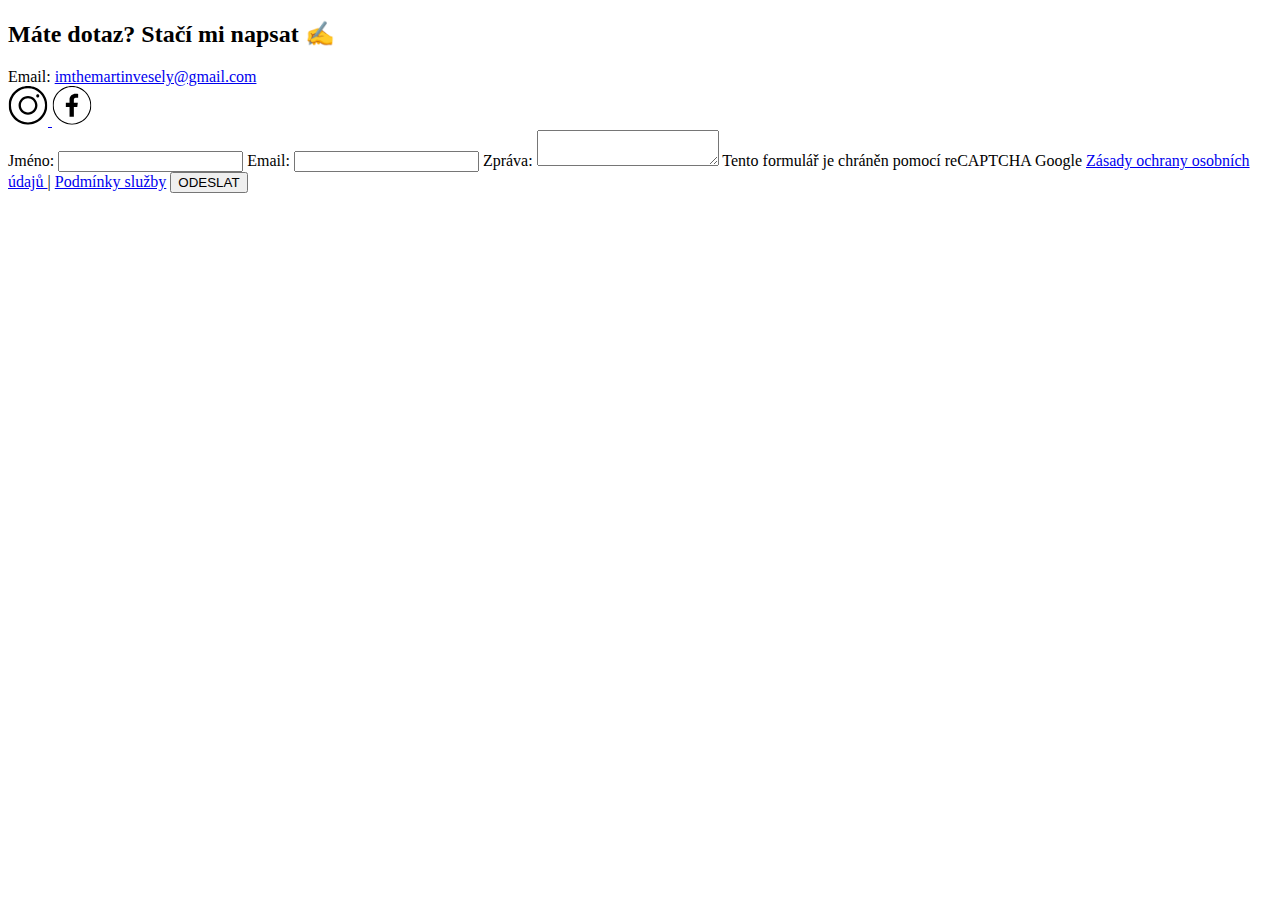
<file: footer.html>
<!DOCTYPE html>
<html lang="cz">
<head>
    <meta charset="UTF-8">
    <meta name="viewport" content="width=device-width, initial-scale=1.0">
    <title>Footer</title>
</head>
<body>
    <footer class="footer">
        <div class="container">
            <h2 class="footer-title section-title"><strong>Máte dotaz?</strong> Stačí mi napsat ✍️</h2>
                <div class="footer-wrap">
                    <div class="footer-contact">
                        <span>Email: <a href="mailto:imthemartinvesely@gmail.com" class="footer-contact__email">
                            imthemartinvesely@gmail.com
                        </a></span>
                            <div class="footer-contact__socials">
                                <a target="_blank" href="https://www.instagram.com/imthemartas/">
                                    <img id="ig-fotter" class="SocialHover socials-icon" src="./img/instagram-icon.svg" alt="Instagram">
                                </a>
                                
                                <a target="_blank" href="https://www.facebook.com/martin.v2005/">
                                    <img id="f-fotter" class="SocialHover socials-icon" src="./img/facebook-icon.svg" alt="Facebook">
                                </a>
                            </div>
                    </div>

                    <div class="footer-form">
                        <form action="https://api.web3forms.com/submit" method="POST" class="form" id="form" autocomplete="off">
                            <input type="hidden" name="access_key" value="cf332940-3817-4578-a7fe-f9d995719c23">
                            <!--Jméno předmětu v emailu-->
                            <input type="hidden" name="from_name" value="Dotaz z MP">

                            <label for="name">Jméno:</label> 
                            <input type="text" name="name" id="name" required autocomplete="off">

                            <label for="email">Email:</label> 
                            <input type="email" name="email" id="email" required autocomplete="off">

                            <label for="message">Zpráva:</label> 
                            <textarea type="text" name="message" id="message" required autocomplete="off"></textarea>

                            <span class="form__secure">
                                Tento formulář je chráněn pomocí reCAPTCHA Google <a target="_blank" href="https://policies.google.com/privacy">
                                    Zásady ochrany osobních údajů
                                </a>
                                | <a target="_blank" href="https://policies.google.com/terms">Podmínky služby</a>
                            </span>
                                <button type="submit" id="form-btn" class="ViewHover button">ODESLAT</button>
                        </form>
                    </div>
                </div>
        </div>
    </footer>
<!--link na soubor v javascriptu pro funkčnost odkazů-->
<script src="./js/footer.js"></script>
</body>
</html>
</file>
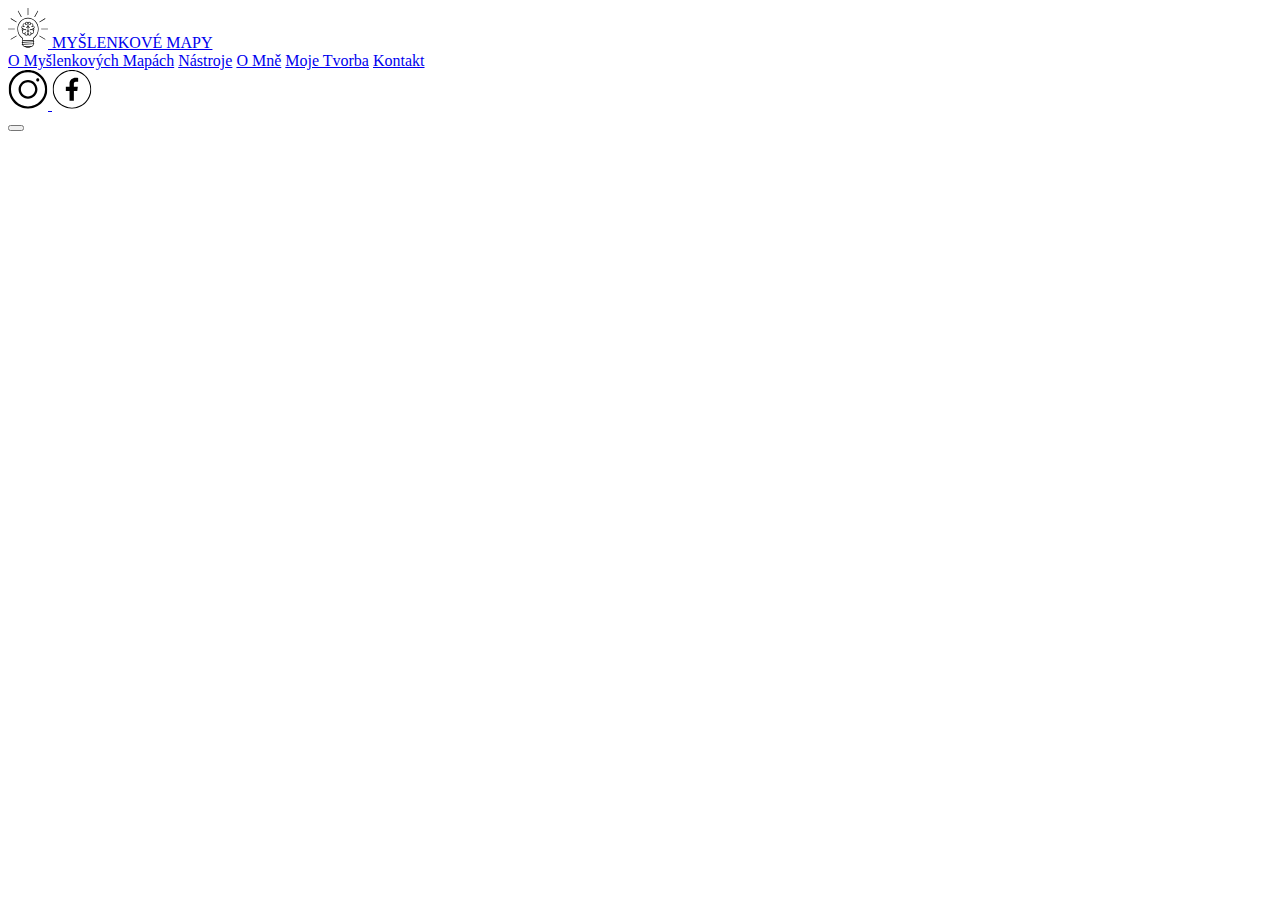
<file: navbar.html>
<!DOCTYPE html>
<html lang="cz">
<head>
    <meta charset="UTF-8">
    <meta name="viewport" content="width=device-width, initial-scale=1.0">
    <title>Navbar</title>
</head>
<body>
    <nav class="navbar">
        <div class="container">
            <div class="navbar-wrap">
                <div class="navbar-logo">
                    <a  href="./index.html">
                        <img src="./img/Logo.svg" alt="Logo">
                        <span>MYŠLENKOVÉ MAPY</span>
                    </a>
                </div>

                <div class="navbar-links">
                    <div class="navbar-text">
                        <a id="Aexplain" href="#" class="NavbarHover" data-section="explain">O Myšlenkových Mapách</a>
                        <a id="Atools" href="#" class="NavbarHover" data-section="tools">Nástroje</a>
                        <a id="Amyself" href="#" class="NavbarHover" data-section="myself">O Mně</a>
                        <a id="Amyprojects" href="#" class="NavbarHover" data-section="myprojects">Moje Tvorba</a>
                        <a id="Afooter" href="#" class="NavbarHover" data-section="footer">Kontakt</a>
                    </div>

                    <div class="navbar-socials">
                        <a target="_blank" href="https://www.instagram.com/imthemartas/">
                            <img id="ig-nav" class="SocialHover socials-icon" src="./img/instagram-icon.svg" alt="Instagram">
                        </a>

                        <a target="_blank" href="https://www.facebook.com/martin.v2005/">
                            <img id="f-nav" class="SocialHover socials-icon" src="./img/facebook-icon.svg" alt="Facebook">
                        </a>
                    </div>
                </div>

                <button class="hamburger">
                    <div class="bar"></div>
                </button>
            </div>
        </div>
    </nav>

    
<!--link na soubor v javascriptu pro funkčnost odkazů-->
<script src="./js/navbar.js"></script>
</body>
</html>
</file>
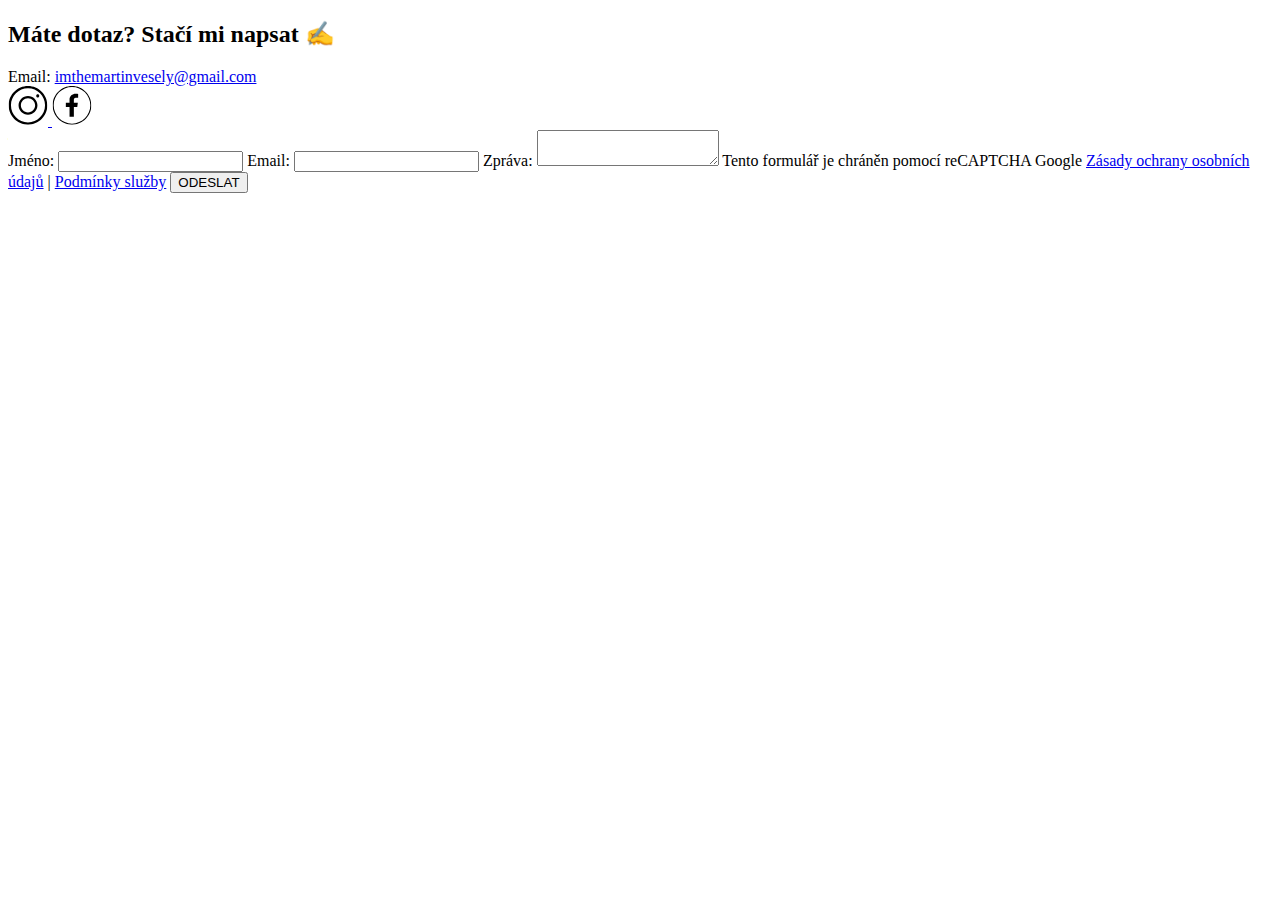
<file: src/footer.html>
<!DOCTYPE html>
<html lang="cz">
<head>
    <meta charset="UTF-8">
    <meta name="viewport" content="width=device-width, initial-scale=1.0">
    <title>Footer</title>
</head>
<body>
    <footer class="footer">
        <div class="container">
            <h2 class="footer-title section-title"><strong>Máte dotaz?</strong> Stačí mi napsat ✍️</h2>
            <div class="footer-wrap">
                <div class="footer-contact">
                    <span>Email: <a href="mailto:imthemartinvesely@gmail.com" class="footer-contact__email">imthemartinvesely@gmail.com</a></span>
                    <div class="footer-contact__socials">
                        <a target="_blank" href="https://www.instagram.com/imthemartas/">
                            <img class="SocialHover socials-icon" src="./img/instagram-icon.svg" alt="Instagram">
                        </a>
                        <a target="_blank" href="https://www.facebook.com/martin.v2005/">
                            <img class="SocialHover socials-icon" src="./img/facebook-icon.svg" alt="Facebook">
                        </a>
                    </div>
                </div>

                <div class="footer-form">
                    <form action="https://api.web3forms.com/submit" method="POST" class="form" id="form" autocomplete="off">
                        <input type="hidden" name="access_key" value="cf332940-3817-4578-a7fe-f9d995719c23">
                        <!--Jméno předmětu v emailu-->
                        <input type="hidden" name="from_name" value="Dotaz z MP">

                        <label for="name">Jméno:</label> 
                        <input type="text" name="name" id="name" required autocomplete="off">

                        <label for="email">Email:</label> 
                        <input type="email" name="email" id="email" required autocomplete="off">

                        <label for="message">Zpráva:</label> 
                        <textarea type="text" name="message" id="message" required></textarea>

                        <span class="form__secure">
                            Tento formulář je chráněn pomocí reCAPTCHA Google <a target="_blank" href="https://policies.google.com/privacy">Zásady ochrany osobních údajů</a>
                             | <a target="_blank" href="https://policies.google.com/terms">Podmínky služby</a>
                        </span>
                            <button type="submit" id="form-btn" class="ViewHover">ODESLAT</button>
                    </form>
                </div>
            </div>
        </div>
    </footer>
</body>
</html>
</file>
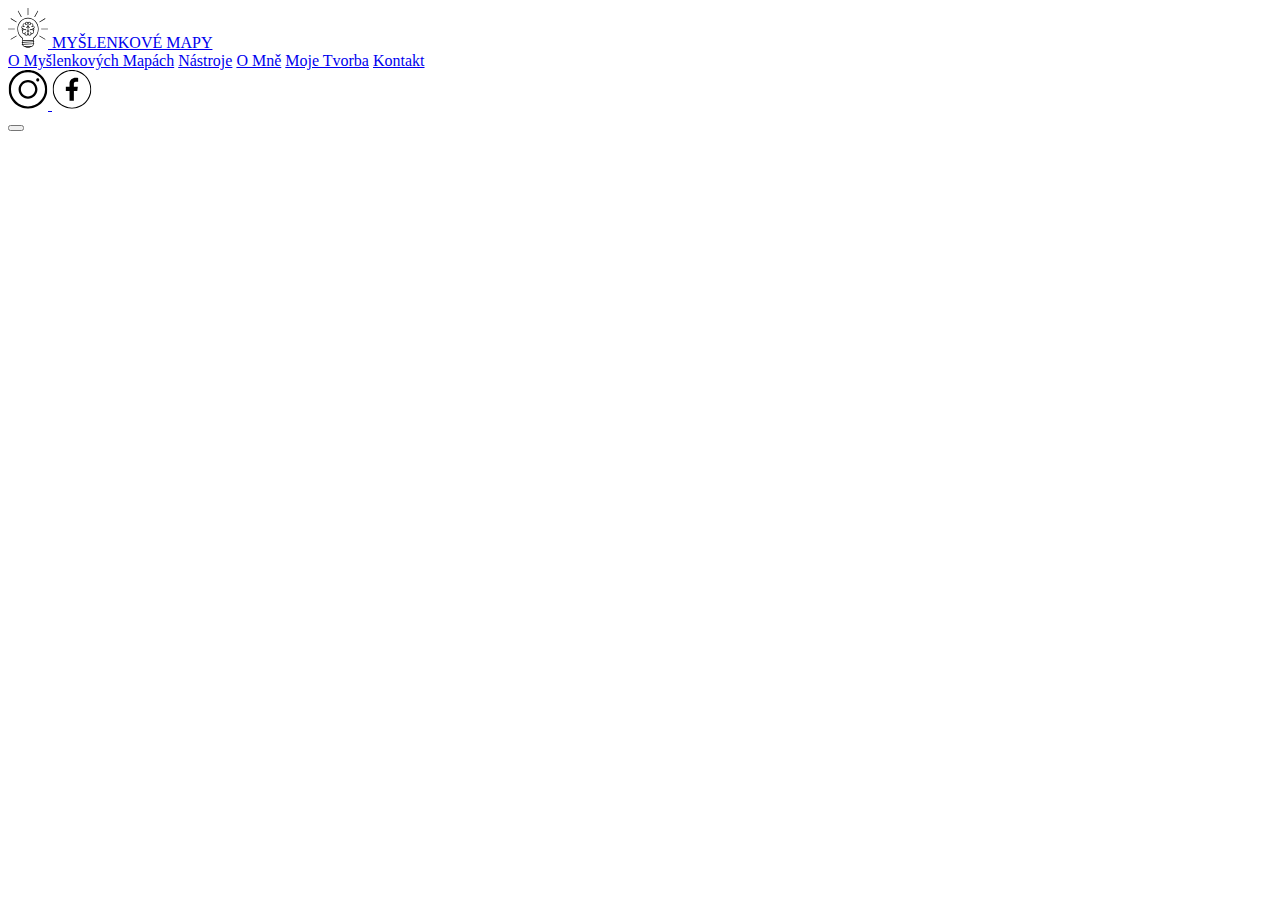
<file: src/navbar.html>
<!DOCTYPE html>
<html lang="cz">
<head>
    <meta charset="UTF-8">
    <meta name="viewport" content="width=device-width, initial-scale=1.0">
    <title>Navbar</title>
</head>
<body>
    <nav class="navbar">
        <div class="container">
            <div class="navbar-wrap">
                <div class="navbar-logo">
                    <a  href="./index.html">
                        <img src="./img/Logo.svg" alt="Logo">
                        <span>MYŠLENKOVÉ MAPY</span>
                    </a>
                </div>
                <div class="navbar-links">
                    <div class="navbar-text">
                        <a id="Aexplain" href="#" class="NavbarHover">O Myšlenkových Mapách</a>
                        <a id="Atools" href="#" class="NavbarHover">Nástroje</a>
                        <a id="Amyself" href="#" class="NavbarHover">O Mně</a>
                        <a id="Amyprojects" href="#" class="NavbarHover">Moje Tvorba</a>
                        <a id="Afooter" href="#" class="NavbarHover">Kontakt</a>
                    </div>
                    <div class="navbar-socials">
                        <a target="_blank" href="https://www.instagram.com/imthemartas/">
                            <img id="ig-nav" class="SocialHover socials-icon" src="./img/instagram-icon.svg" alt="Instagram">
                        </a>
                        <a target="_blank" href="https://www.facebook.com/martin.v2005/">
                            <img id="f-nav" class="SocialHover socials-icon" src="./img/facebook-icon.svg" alt="Facebook">
                        </a>
                    </div>
                </div>
                <button class="hamburger">
                    <div class="bar"></div>
                </button>
            </div>
        </div>
    </nav>

<!--připojení hlavního souboru v javascriptu-->
<script src="./js/navbar.js"></script>
</body>
</html>
</file>
